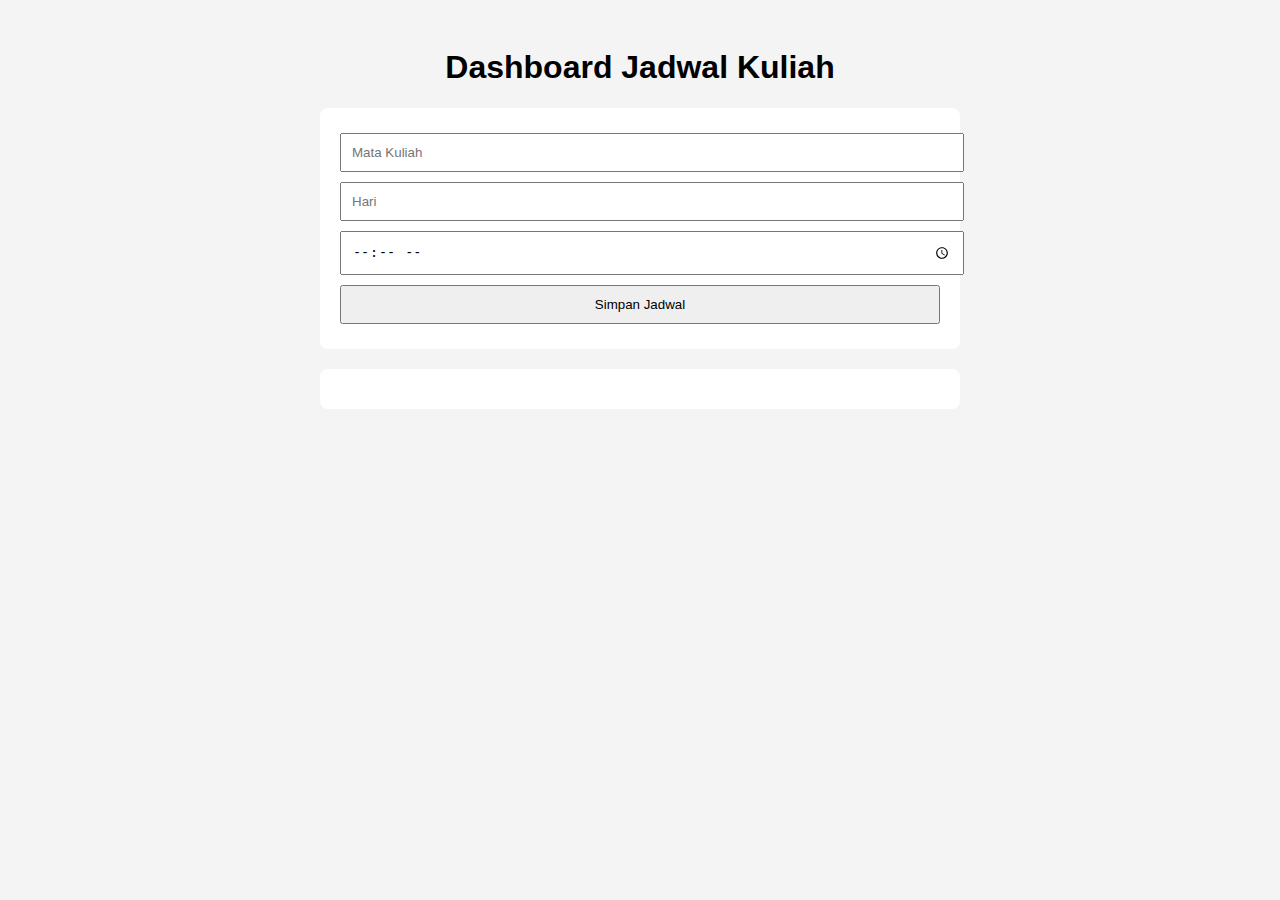
<file: IhyaRazkyHidayat_122140167_Pertemuan3/index.html>
<!DOCTYPE html>
<html lang="id">
<head>
  <meta charset="UTF-8" />
  <meta name="viewport" content="width=device-width, initial-scale=1.0" />
  <title>Dashboard Jadwal Kuliah</title>
  <link rel="stylesheet" href="style.css" />
</head>
<body>
  <h1>Dashboard Jadwal Kuliah</h1>
  <form id="scheduleForm">
    <input type="text" id="mataKuliah" placeholder="Mata Kuliah" required />
    <input type="text" id="hari" placeholder="Hari" required />
    <input type="time" id="waktu" required />
    <button type="submit">Simpan Jadwal</button>
  </form>

  <div class="schedule-list" id="scheduleList"></div>

  <script type="module" src="JS/app.js"></script>
</body>
</html>
</file>
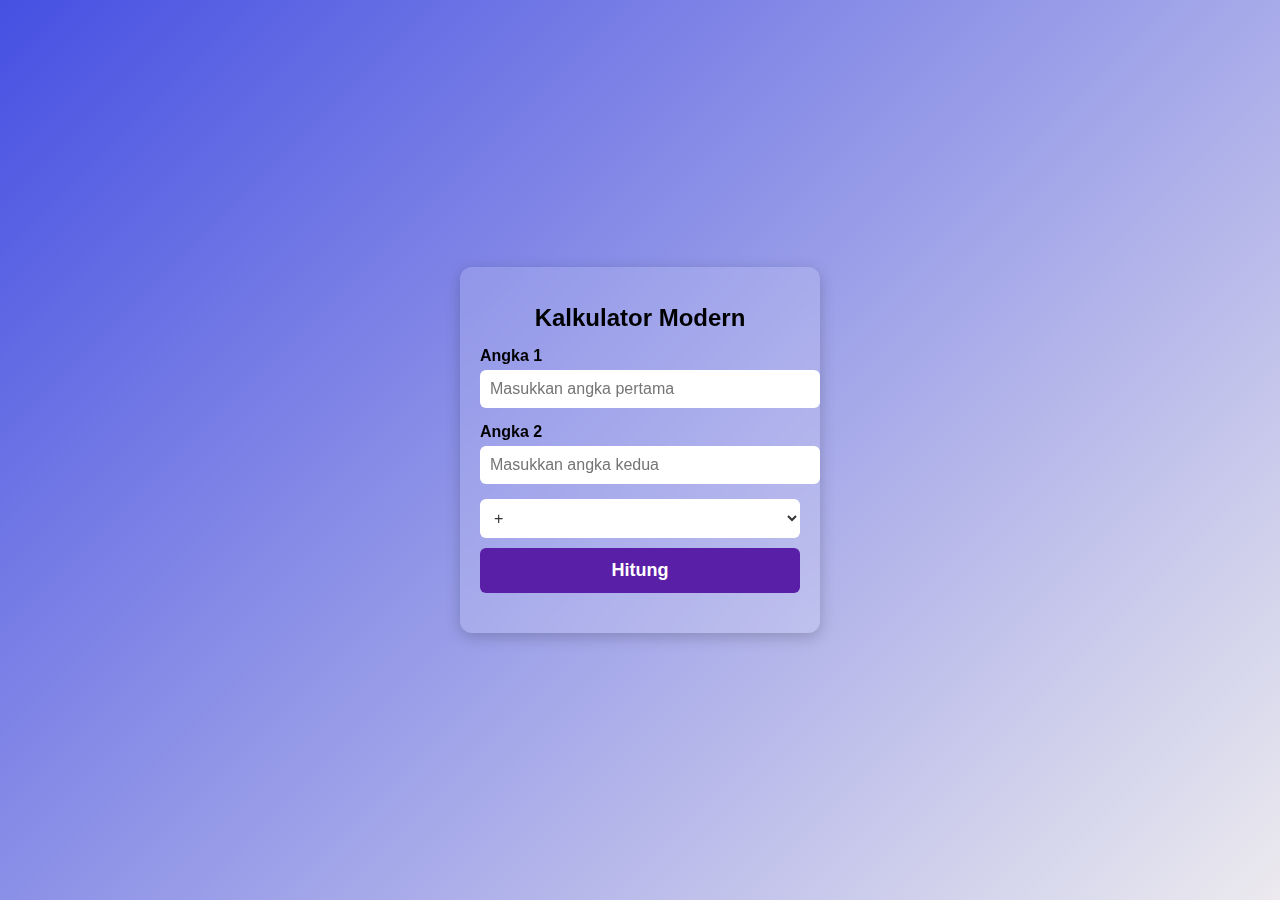
<file: IhyaRazkyHidayat_122140167_Pertemuan1/Tugas2/index.html>
<!DOCTYPE html>
<html lang="en">
<head>
    <meta charset="UTF-8">
    <meta name="viewport" content="width=device-width, initial-scale=1.0">
    <title>Kalkulator Modern</title>
    <style>
        body {
            font-family: 'Poppins', sans-serif;
            background: linear-gradient(135deg, #4650e2, #eceaee);
            display: flex;
            justify-content: center;
            align-items: center;
            height: 100vh;
            margin: 0;
        }

        .container {
            background: rgba(255, 255, 255, 0.15);
            backdrop-filter: blur(10px);
            padding: 20px;
            border-radius: 12px;
            box-shadow: 0 4px 15px rgba(0, 0, 0, 0.2);
            width: 320px;
            text-align: center;
            color: rgb(0, 0, 0);
        }

        h1 {
            font-size: 24px;
            margin-bottom: 15px;
        }

        .input-group {
            margin-bottom: 15px;
            text-align: left;
        }

        .input-group label {
            display: block;
            margin-bottom: 5px;
            font-weight: bold;
        }

        .input-group input {
            width: 100%;
            padding: 10px;
            border: none;
            border-radius: 6px;
            font-size: 16px;
        }

        select {
            width: 100%;
            padding: 10px;
            border: none;
            border-radius: 6px;
            font-size: 16px;
            background-color: white;
            color: #333;
        }

        button {
            width: 100%;
            padding: 12px;
            background: #5a1fa7;
            color: white;
            border: none;
            border-radius: 6px;
            font-size: 18px;
            font-weight: bold;
            cursor: pointer;
            transition: 0.3s;
            margin-top: 10px;
        }

        button:hover {
            background: #049604;
            transform: scale(1.05);
        }

        p {
            font-size: 20px;
            font-weight: bold;
            margin-top: 15px;
        }
    </style>
</head>
<body>
    <div class="container">
        <h1>Kalkulator Modern</h1>
        <div class="input-group">
            <label for="num1">Angka 1</label>
            <input type="number" id="num1" placeholder="Masukkan angka pertama">
        </div>
        <div class="input-group" id="num2-group">
            <label for="num2">Angka 2</label>
            <input type="number" id="num2" placeholder="Masukkan angka kedua">
        </div>
        <select id="operation" onchange="toggleSecondInput()">
            <option value="add">+</option>
            <option value="subtract">-</option>
            <option value="multiply">*</option>
            <option value="divide">/</option>
            <option value="power">^</option>
            <option value="sqrt">√</option>
            <option value="modulus">%</option>
        </select>
        <button onclick="calculate()">Hitung</button>
        <p id="result"></p>
    </div>

    <script src="script.js"></script>
</body>
</html>
</file>
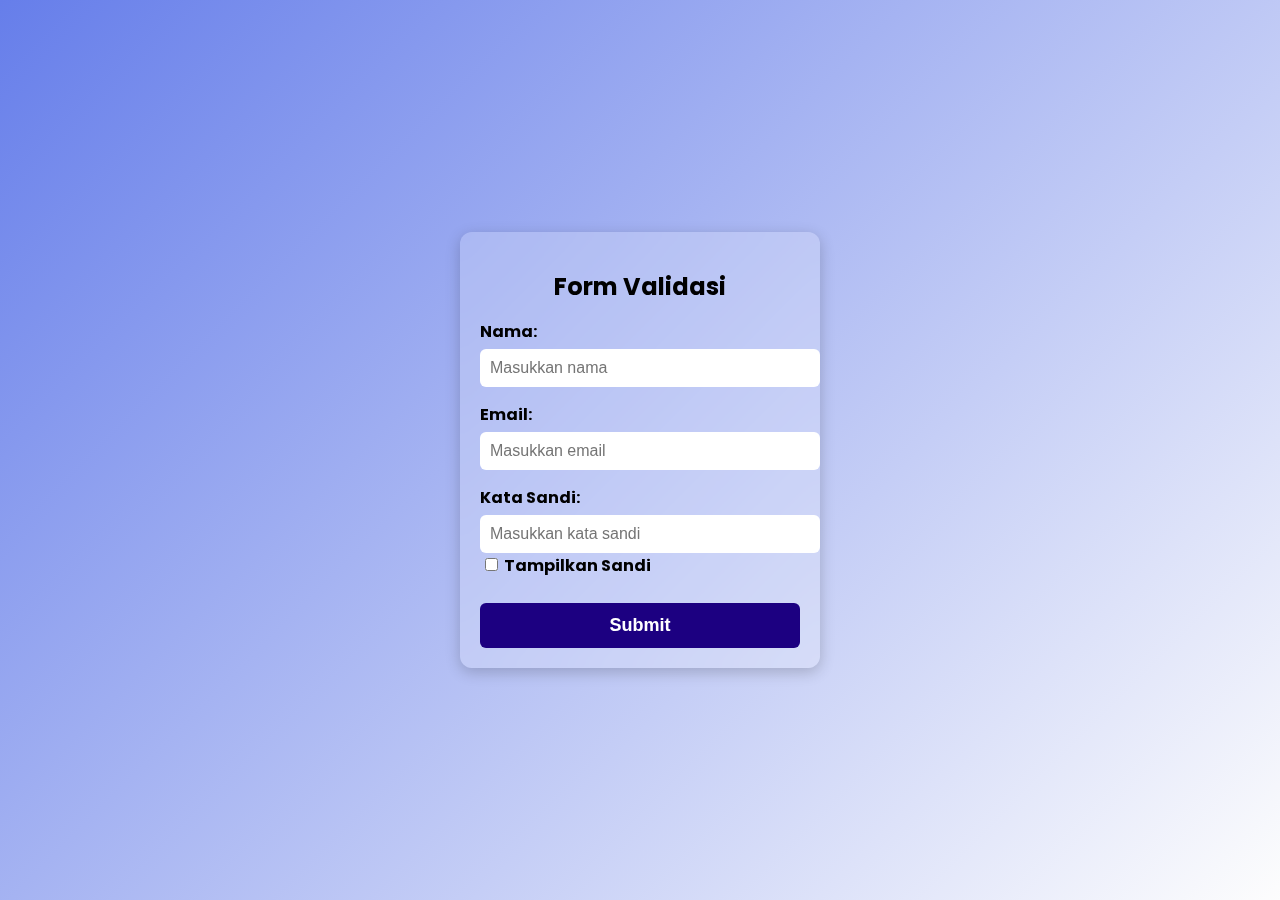
<file: IhyaRazkyHidayat_122140167_Pertemuan1/Tugas3/index.html>
<!DOCTYPE html>
<html lang="en">
<head>
    <meta charset="UTF-8">
    <meta name="viewport" content="width=device-width, initial-scale=1.0">
    <title>Form Validasi Modern</title>
    <style>
        /* Import Google Font */
        @import url('https://fonts.googleapis.com/css2?family=Poppins:wght@300;400;600&display=swap');

        body {
            font-family: 'Poppins', sans-serif;
            background: linear-gradient(135deg, #667eea, #fdfdfd);
            display: flex;
            justify-content: center;
            align-items: center;
            height: 100vh;
            margin: 0;
        }

        .container {
            background: rgba(255, 255, 255, 0.2);
            backdrop-filter: blur(10px);
            padding: 20px;
            border-radius: 12px;
            box-shadow: 0 4px 15px rgba(0, 0, 0, 0.2);
            width: 320px;
            text-align: center;
            color: rgb(0, 0, 0);
        }

        h1 {
            font-size: 24px;
            margin-bottom: 15px;
        }

        .input-group, .password-container {
            margin-bottom: 15px;
            text-align: left;
        }

        .input-group label, .password-container label {
            display: block;
            margin-bottom: 5px;
            font-weight: bold;
        }

        .input-group input, .password-container input {
            width: 100%;
            padding: 10px;
            border: none;
            border-radius: 6px;
            font-size: 16px;
        }

        .password-container input[type="checkbox"] {
            width: auto;
            margin-left: 5px;
        }

        button {
            width: 100%;
            padding: 12px;
            background: #1c0081;
            color: white;
            border: none;
            border-radius: 6px;
            font-size: 18px;
            font-weight: bold;
            cursor: pointer;
            transition: 0.3s;
            margin-top: 10px;
        }

        button:hover {
            background: #ff4f8a;
            transform: scale(1.05);
        }
    </style>
</head>
<body>
    <div class="container">
        <h1>Form Validasi</h1>
        <form onsubmit="return validateForm()">
            <div class="input-group">
                <label for="name">Nama:</label>
                <input type="text" id="name" placeholder="Masukkan nama">
            </div>
            <div class="input-group">
                <label for="email">Email:</label>
                <input type="email" id="email" placeholder="Masukkan email">
            </div>
            <div class="password-container">
                <label for="password">Kata Sandi:</label>
                <input type="password" id="password" placeholder="Masukkan kata sandi">
                <label>
                    <input type="checkbox" onclick="togglePasswordVisibility()"> Tampilkan Sandi
                </label>
            </div>
            <button type="submit">Submit</button>
        </form>
    </div>

    <script src="script.js"></script>
</body>
</html>
</file>
<file: IhyaRazkyHidayat_122140167_Pertemuan3/style.css>
body {
    font-family: Arial, sans-serif;
    padding: 20px;
    background-color: #f4f4f4;
  }
  
  h1 {
    text-align: center;
  }
  
  form, .schedule-list {
    max-width: 600px;
    margin: 20px auto;
    background: white;
    padding: 20px;
    border-radius: 8px;
  }
  
  input, button {
    padding: 10px;
    margin: 5px 0;
    width: 100%;
  }
  
  .schedule-item {
    border-bottom: 1px solid #ddd;
    padding: 10px 0;
  }
  
  .actions {
    margin-top: 10px;
  }
  
  .actions button {
    width: auto;
    margin-right: 10px;
  }
</file>
